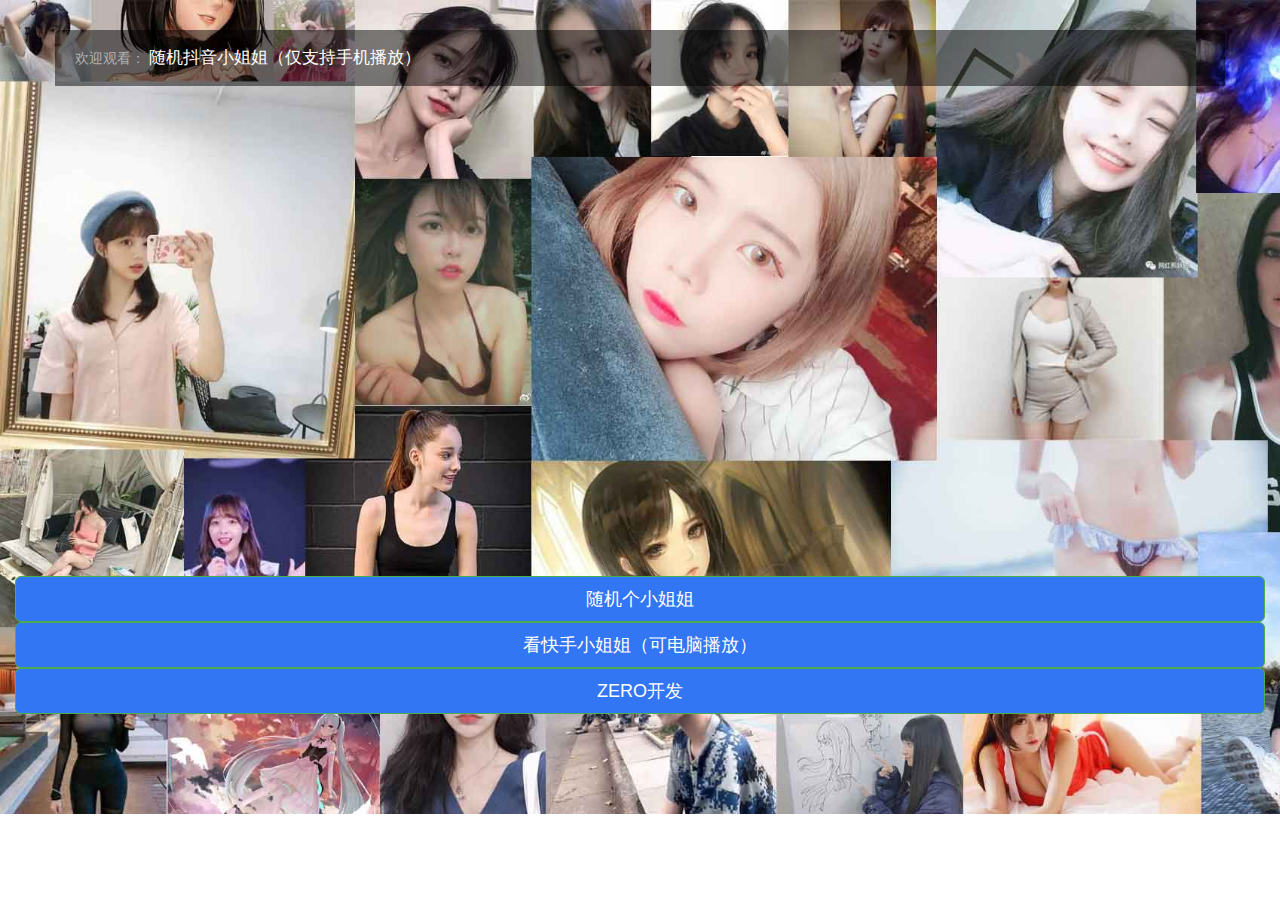
<file: src/sj_xjj/index.html>
<!DOCTYPE html>
<html>
	<head>
		<meta charset="utf-8" />
		<title>抖音随机小姐姐</title>
		<meta name=viewport content="width=device-width,anicital-scale=1">
		<link rel="stylesheet" href="css/bootstrap.css" />
		<link rel="stylesheet" href="css/style.css" />
	</head>
  <body>
		<div class="container-fluid video-box">
			<div class="container ">
				<div class="tit-name">
					<span>欢迎观看：</span>
					<h1 id="tittext">随机抖音小姐姐（仅支持手机播放）</h1>
				</div>
              <iframe align="center" scrolling="no" src="http://dy.yy516100.cn/dy.php" frameborder="0" width="100%" height="470"></iframe>
			</div><br>
<a href="javascript:location.reload()"><button  style="background-color: #3376f3;" type="button" class="btn btn-success btn-lg btn-block" onClick="dihejk()">随机个小姐姐</button></a>
<a href="ks.html"><button  style="background-color: #3376f3;" type="button" class="btn btn-success btn-lg btn-block" onClick="dihejk()">看快手小姐姐（可电脑播放）</button></a>
<a href="https://www.zerofc.cn/"><button  style="background-color: #3376f3;" type="button" class="btn btn-success btn-lg btn-block" onClick="dihejk()">ZERO开发</button></a>
<br><br><br><br><br>
		</div>
  </body>
</html>
</file>
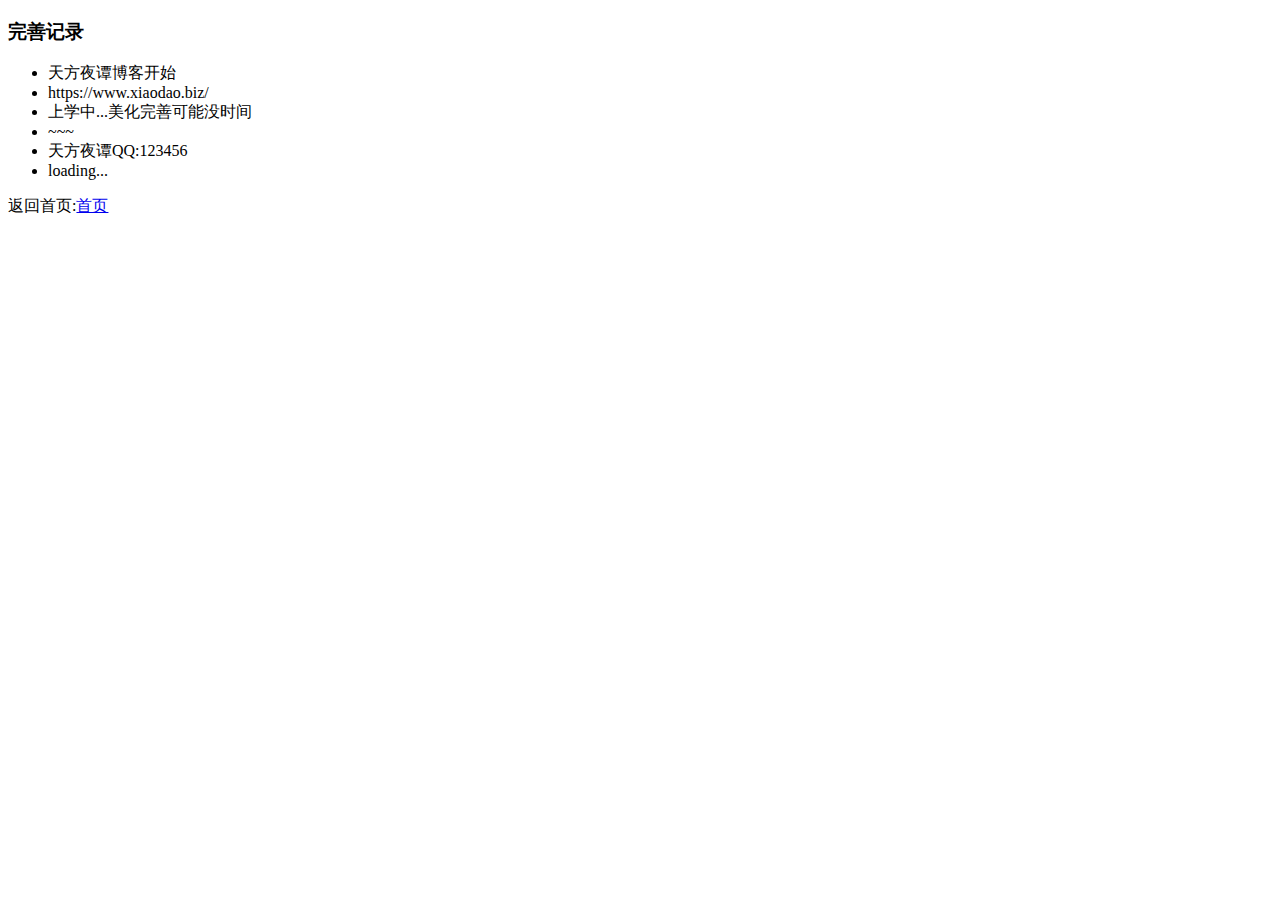
<file: diary.html>
<!DOCTYPE html>
<html>
<head>
	<meta charset="utf-8"> 
	<title>天方夜谭导航-记录</title>
	<meta name="keywords" content="天方夜谭导航" />
    <meta name="description" content="天方夜谭导航-发现不一样的精彩。" />
	<link rel="stylesheet" href="http://cdn.static.runoob.com/libs/bootstrap/3.3.7/css/bootstrap.min.css">
</head>
<body>

<div class="panel panel-primary">
	<div class="panel-heading">
		<h3 class="panel-title">完善记录</h3>
	</div>
	<div class="panel-body">
		<ul>
		<li>天方夜谭博客开始</li>
		<li>https://www.xiaodao.biz/</li>
		<li>上学中...美化完善可能没时间</li>
		<li>~~~</li>
		<li>天方夜谭QQ:123456</li>
		<li>loading...</li>
		</ul>
		返回首页:<a href="index.html">首页</a>
	</div>
</div>
</body>
</html>
</file>
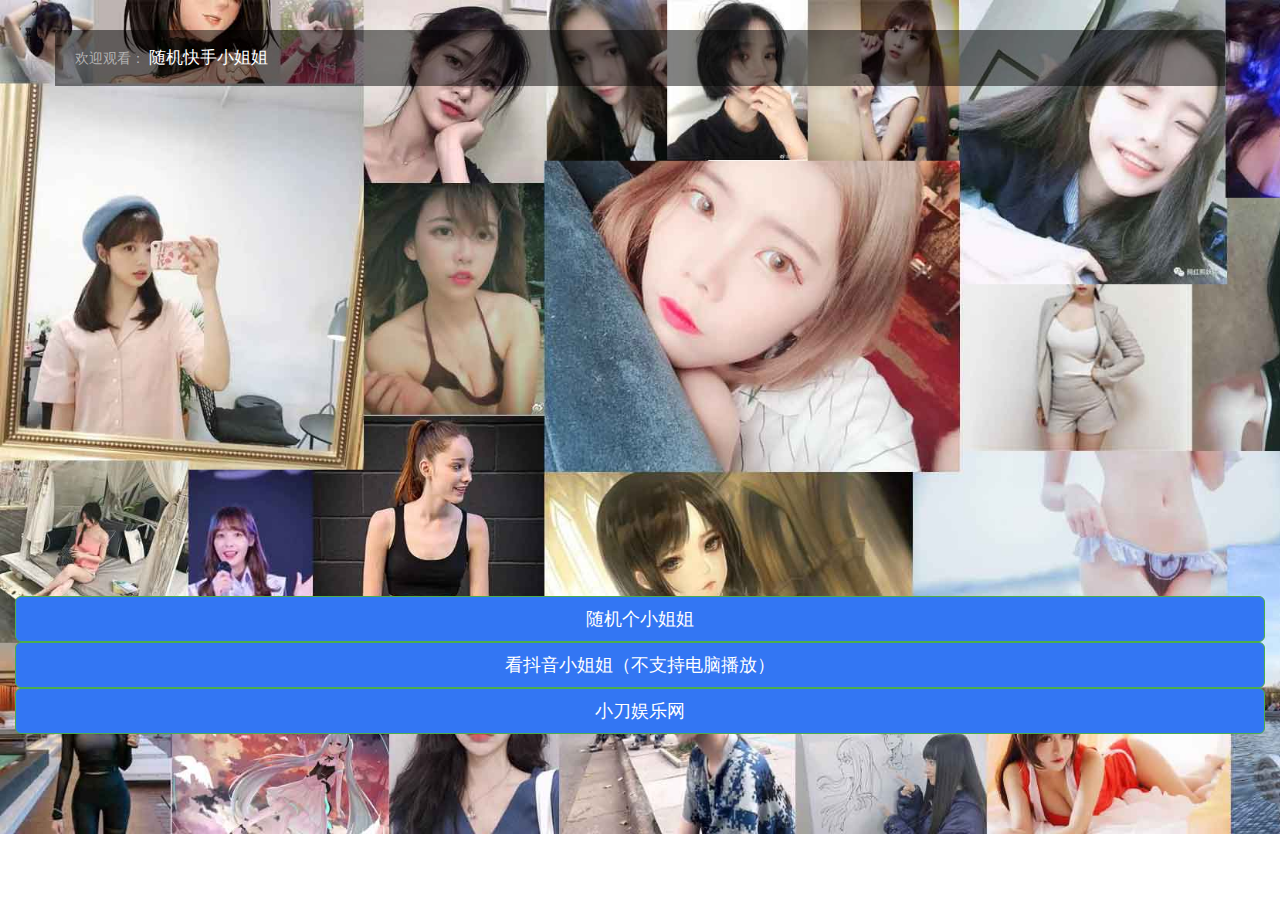
<file: src/sj_xjj/ks.html>
<!DOCTYPE html>
<html>
	<head>
		<meta charset="utf-8" />
		<title>快手随机小姐姐</title>
		<meta name=viewport content="width=device-width,anicital-scale=1">
		<link rel="stylesheet" href="css/bootstrap.css" />
		<link rel="stylesheet" href="css/style.css" />
	</head>
  <body>
		<div class="container-fluid video-box">
			<div class="container ">
				<div class="tit-name">
					<span>欢迎观看：</span>
					<h1 id="tittext">随机快手小姐姐</h1>
				</div><br>
              <iframe align="center" scrolling="no" src="http://dy.yy516100.cn/ks.php" frameborder="0" width="100%" height="470"></iframe>
			</div><br>
<a href="javascript:location.reload()"><button  style="background-color: #3376f3;" type="button" class="btn btn-success btn-lg btn-block" onClick="dihejk()">随机个小姐姐</button></a>
<a href="index.html"><button  style="background-color: #3376f3;" type="button" class="btn btn-success btn-lg btn-block" onClick="dihejk()">看抖音小姐姐（不支持电脑播放）</button></a>
<a href="https://www.x6d.com/"><button  style="background-color: #3376f3;" type="button" class="btn btn-success btn-lg btn-block" onClick="dihejk()">小刀娱乐网</button></a>
<br><br><br><br><br>
		</div>
  </body>
</html>
</file>
<file: src/sj_xjj/css/style.css>
* {
	margin: 0;
	padding: 0;
	font-family: Arial, "Microsoft Yahei", sans-serif, "宋体";
}
a{
	text-decoration: none;
}

/*body滚动条开始*/

body::-webkit-scrollbar {
	width: 5px;
	height: 5px;
}

body::-webkit-scrollbar-button {
	width: 0;
	height: 0;
	background-color: royalblue;
}

body::-webkit-scrollbar-track {
	background: #ccc;
	border-radius: 5px;
}

body::-webkit-scrollbar-thumb {
	background: #0093ff;
	border-radius: 5px;
}

body::-webkit-scrollbar-corner {
	background: #82AFFF;
}

body::-webkit-scrollbar-resizer {
	background: #FF0BEE;
}

.btnColor-jb {}


/*body滚动结束*/

header {
	background: #333333;
}

header a {
	color: #fff;
}

header .container {
	padding: 0;
}

header nav.navbar {
	margin-bottom: 0;
}

header nav.navbar-default {
	background-color: transparent;
	border: 0;
}

header .navbar-brand {
	padding: 0px 0px;
	margin: 4px 10px;
}

.icon-bar {
	background-color: #fff !important;
}

header .navbar-toggle {
	border: none;
}

.navbar-default .navbar-toggle:hover,
.navbar-default .navbar-toggle:focus {
	background-color: #333333;
}

.navbar-default .navbar-nav>li>a:hover,
.navbar-default .navbar-nav>li>a:focus {
	color: #fff;
	background-color: transparent;
}

.logo {
	display: inline-block;
	width: 150px;
	height: 42px;
	float: left;
	background-position: -183px 0;
	background-image: url(../img/jingling.png);
	background-repeat: no-repeat;
}


/*video-box样式*/

.video-box {
	background-image: url(../img/bj.jpg);
    background-attachment: fixed;
    background-repeat: no-repeat;
    background-size: cover;
}

.video-box>.container {
	padding-right: 0px;
	padding-left: 0px;
}

#palybox {
	width: 100%;
	height: 224px;
}

.tit-name {
	text-align: center;
	line-height: 35px;
	margin-top: 20px;
	vertical-align: middle;
	color: #3376f3;
	background: #0f1856;
	vertical-align: middle;
	text-overflow: ellipsis;
	white-space: nowrap;
	word-wrap: normal;
}

.tit-name h1 {
	display: inline-block;
	font-size: 16px;
	width: 70%;
	overflow: hidden;
	margin-top: 0px;
	margin-bottom: 0px;
	vertical-align: middle;
	text-overflow: ellipsis;
	white-space: nowrap;
	word-wrap: normal;
}


/*输入input样式*/

.url-text {
	height: 35px;
	border: 1px solid #060c37;
	background: #060c37;
	color: #3376f3;
}

.url-box {
	background: #0f1856;
	padding: 10px 5px;
	margin-top: -6px;
}

div.url-box .input-group-addon {
	padding: 0;
	border: none;
}

.url-text:focus {
	border-color: #66afe9;
	outline: 0;
	-webkit-box-shadow: inset 0 1px 1px rgba(0, 0, 0, .075), 0 0 8px rgba(102, 175, 233, .6);
	box-shadow: inset 0 1px 1px rgba(0, 0, 0, .075), 0 0 8px rgba(102, 175, 233, .6);
}

.btn-play {
	height: 35px;
	padding: 0 10px;
	color: #fff;
	border: none;
	background: -webkit-linear-gradient(left, #19c3ff, #0093ff);
	/* Safari 5.1 - 6.0 */
	background: -o-linear-gradient(left, #19c3ff, #0093ff);
	/* Opera 11.1 - 12.0 */
	background: -moz-linear-gradient(left, #19c3ff, #0093ff);
	/* Firefox 3.6 - 15 */
	background: linear-gradient(left, #19c3ff, #0093ff);
	/* 标准的语法 */
}

div.url-box .input-group-btn:last-child>.btn:not(:last-child):not(.dropdown-toggle) {
	border-top-right-radius: 4px;
	border-bottom-right-radius: 4px;
}

div.url-box .btn-play:focus {
	outline-style: none;
	color: #FFFFFF;
}

div.url-box .btn-play:active {
	color: #0093ff;
	background: -webkit-linear-gradient(left, #ffb199, #fa709a);
	/* Safari 5.1 - 6.0 */
	background: -o-linear-gradient(left, #ffb199, #fa709a);
	/* Opera 11.1 - 12.0 */
	background: -moz-linear-gradient(left, #ffb199, #fa709a);
	/* Firefox 3.6 - 15 */
	background: linear-gradient(left, #ffb199, #fa709a);
	/* 标准的语法 */
}

div.url-box .btn-play:hover {
	color: #FFFFFF;
}

.tit-gg {
	text-align: center;
	line-height: 35px;
	margin-bottom: 80px;
	vertical-align: middle;
	color: #3376f3;
	background: #0f1856;
	vertical-align: middle;
	text-overflow: ellipsis;
	white-space: nowrap;
	word-wrap: normal;
}


/*logo平台*/
.title-tit {
		font-family: "微软雅黑";
		padding: 20px 0 10px;
	}
	.title-tit h4 {
		display: inline-block;
		border-left: 5px solid #0093FF;
		padding-left: 10px;
		font-size: 16px;
		line-height: 1rem;
		font-weight: bold;
	}
	.title-tit p {
		display: inline-block;
		font-size: 12px;
		color: #555555;
	}
.logo-lie {
	background: #fff;
	text-align: center;
	padding: 4px 10px;
	border-radius: 4px;
	border: 1px solid #EEEEEE;
	-webkit-transition: border linear .2s, box-shadow linear .2s;
	-moz-transition: border linear .2s, box-shadow linear .2s;
	-o-transition: border linear .2s, box-shadow linear .2s;
	transition: border linear .2s, box-shadow linear .2s;
}

.logo-lie a {
	text-align: center;
}

.logo-box>.container>.row>.col-xs-4 {
	padding-right: 5px;
	padding-left: 5px;
	margin-bottom: 5px;
}

.logo-box>.container>.row>.col-lg-12 {
	padding-right: 0px;
	padding-left: 0px;
}
/*评论区*/
.cy-box .container{
	    padding-right: 0px;
    padding-left: 0px;
}

/*页尾*/
.footer{
	margin-top: 30px;
	background:#26282c;
}
.branding_link{
	display: none;
	text-align: center;
}
.footer-tit{
	text-align: center;
	color: #888;
}
.toot-tto{
	margin-bottom:3em;
}
.foot-tt{
	color: #777777;
}
.counter{
	margin: 15px 0;
	color: rgba(255, 255, 255, 0.7);
}
/*侧滑样式*/
.ch1{
	display: none;
}
/*屏幕最小768px匹配样式*/

@media (min-width: 768px) {
	a{
		text-decoration: none;
	}
	a:hover{
		text-decoration: none;
	}

	/*头部导航样式*/
	header {
		background: #fff;
		background: #FFFFFF;
		width: 100%;
		height: 70px;
		box-shadow: 1px 1px 1px #d8d8d8;
		-webkit-box-shadow: 1px 1px 1px #d8d8d8;
	}
	header a {
		color: #333;
	}
	header .navbar>.container-fluid .navbar-brand {
		margin-left: 0px;
	}
	header .container-fluid {
		padding-right: 0px;
		padding-left: 0px;
	}
	header .navbar-brand {
		margin: 14px 0px;
		margin-left: 0px;
		line-height: 40px;
	}
	.nav .open>a,
	.nav .open>a:hover,
	.nav .open>a:focus {
		border-color: #0093ff;
	}
	.logo {
		background-position: 0px 0;
	}
	header .navbar-nav>li>a {
		line-height: 40px;
		color: #333 !important;
		padding-bottom: 11px;
		border-bottom: 4px solid #fff;
		transition: all 0.5s;
		-webkit-transition: all 0.5s;
	}
	header .navbar-nav>li>a:hover {
		color: #0093ff !important;
		border-bottom: 4px solid #0093ff;
	}
	header .active {
		background-color: transparent;
	}
	header .navbar-nav>li>a:focus {
		background-color: transparent !important;
	}
	header ul.dropdown-menu {
		border: 1px solid #0093FF;
		box-shadow: 0 3px 6px rgba(0, 0, 0, .175);
	}
	.weibo-box {
		width: 300px;
		height: 530px;
	}
	.weibo-tit {
		text-align: center;
	}
	/*video-box样式*/
	.video-box {
		background: url(../img/video.jpg);
		background-repeat: no-repeat;
		background-size: cover;
		width: 100%;
	}
	/*palybox视频窗口*/
	#palybox {
		height: 659px;
	}
	.tit-name {
		text-align: left;
		margin-top: 30px;
		padding: 10px 20px;
		color: #fff;
		/*background: #fff;*/
		/*color: #333;*/
		border-radius: 5px 5px 0 0;
		background: rgba(0,0,0,.49);
	}
	.tit-name h1{
		font-size: 1.2em;
	}
	
	.tit-name span {
		color: #b2b2b2;
		font-size: 1em;
		vertical-align: middle;
	}
	.url-box {
		background: #fff;
		padding: 15px 15px;
	}
	.url-text {
		height: 40px;
		background: #f2f3f5;
		border: 1px solid #f2f3f5;
		border-right: 0px;
		border-radius: 20px 0 0 20px;
	}
	.btn-play {
		height: 40px;
		color: #fff;
		padding: 0 40px;
		border-radius: 20px;
	}
	div.url-box .btn-play:hover {
		color: #FFFFFF;
		background: -webkit-linear-gradient(left, #ffb199, #fa709a);
		/* Safari 5.1 - 6.0 */
		background: -o-linear-gradient(left, #ffb199, #fa709a);
		/* Opera 11.1 - 12.0 */
		background: -moz-linear-gradient(left, #ffb199, #fa709a);
		/* Firefox 3.6 - 15 */
		background: linear-gradient(left, #ffb199, #fa709a);
		/* 标准的语法 */
	}
	.url-c {
		border-radius: 0px 0 0 0px;
		padding: 0 15px;
		box-shadow: 0px 1px 2px rgba(153, 153, 153, 0.32) inset;
	}
	div.url-box .input-group-btn:last-child>.btn:not(:last-child):not(.dropdown-toggle) {
		border-top-right-radius: 20px;
		border-bottom-right-radius: 20px;
	}
	.tit-gg {
		text-align: left;
		border-top: 1px solid #F5F5F5;
		padding: 10px 20px;
		background: #fff;
		color: #999;
	}
	/*logo平台*/
	.logo-box>.container {
		padding-right: 0px;
		padding-left: 0px;
	}
	.logo-box>.container>.row {
		margin-right: 0px;
		margin-left: 0px;
	}
	.title-tit {
		font-family: "微软雅黑";
		padding: 50px 0 10px;
		margin-bottom: 10px;
	}
	.title-tit h4 {
		display: inline-block;
		border-left: 5px solid #0093FF;
		padding-left: 10px;
		font-size: 16px;
		font-weight: bold;
	}
	.title-tit p {
		padding-left: 20px;
		display: inline-block;
		font-size: 12px;
		color: #555555;
	}
	.logo-box>.col-sm-2 {
		padding-right: 0px;
		padding-left: 0px;
	}
	.logo-box>.container>.row>.col-xs-4 {
		margin-bottom: 15px;
	}
	.logo-lie {
		padding: 10px 15px;
	}
	.logo-lie:hover {
		border: 1px solid #0093FF;
		box-shadow: inset 0 1px 1px rgba(0, 0, 0, 0.075), 0 0 8px rgba(0, 147, 255, .6);
	}
	/*页尾*/
	.footer{
		background:#333;
	}
	.footer a:hover{
		color: #0093ff;
	}
	.branding_link{
		display: block;
		text-align: center;
		padding: 10px 0;
	}
	/*侧滑*/
	.ch1 {
		display: block;
		position: fixed;
		width: 50px;
		z-index: 999;
		left: 225px;
		bottom: 30%;
	}
	
	.ch1 a {
		display: inline-block;
	}
	
	
	.ch {
		position: fixed;
		width: 50px;
		z-index: 999;
		right: 15px;
		bottom: 15px;
	}
	.rollbar-weibo {
		background: url(../img/ce.png) no-repeat scroll -156px 0px;
	}
	
	.rollbar-weibo,
	.rollbar-item,
	.rollbar-weix {
		text-align: center;
		height: 50px;
		border-radius: 0px;
		background-color: #666;
		color: #fff;
		opacity: 0.5;
		cursor: pointer;
		-webkit-transition: all .3s ease-in-out;
		-moz-transition: all .3s ease-in-out;
		transition: all .3s ease-in-out;
	}
	
	.rollbar-weibo a,
	.rollbar-item a {
		width: 50px;
		height: 50px;
		display: inline-block;
	}
	
	.rollbar-item {
		background: url(../img/ce.png) no-repeat scroll -208px 0px;
	}
	
	.rollbar-item:hover,
	.rollbar-weibo:hover,
	.rollbar-weix:hover {
		color: #fff;
		opacity: 0.9;
	}
	
	.rollbar-weix {
		background: url(../img/ce.png) no-repeat scroll -104px 0px;
	}
	
	.rollbar-weix:hover .weixinx {
		display: block;
	}
	
	.weixinx {
		display: none;
		width: 164px;
		height: 206px;
		position: absolute;
		left: -164px;
		bottom: 0;
		-webkit-transition: all .3s ease-in-out;
		-moz-transition: all .3s ease-in-out;
		transition: all .3s ease-in-out;
	}
	
	.weixinx {
		background: url(../img/ce.png) no-repeat scroll 0px -52px;
	}
}
</file>
